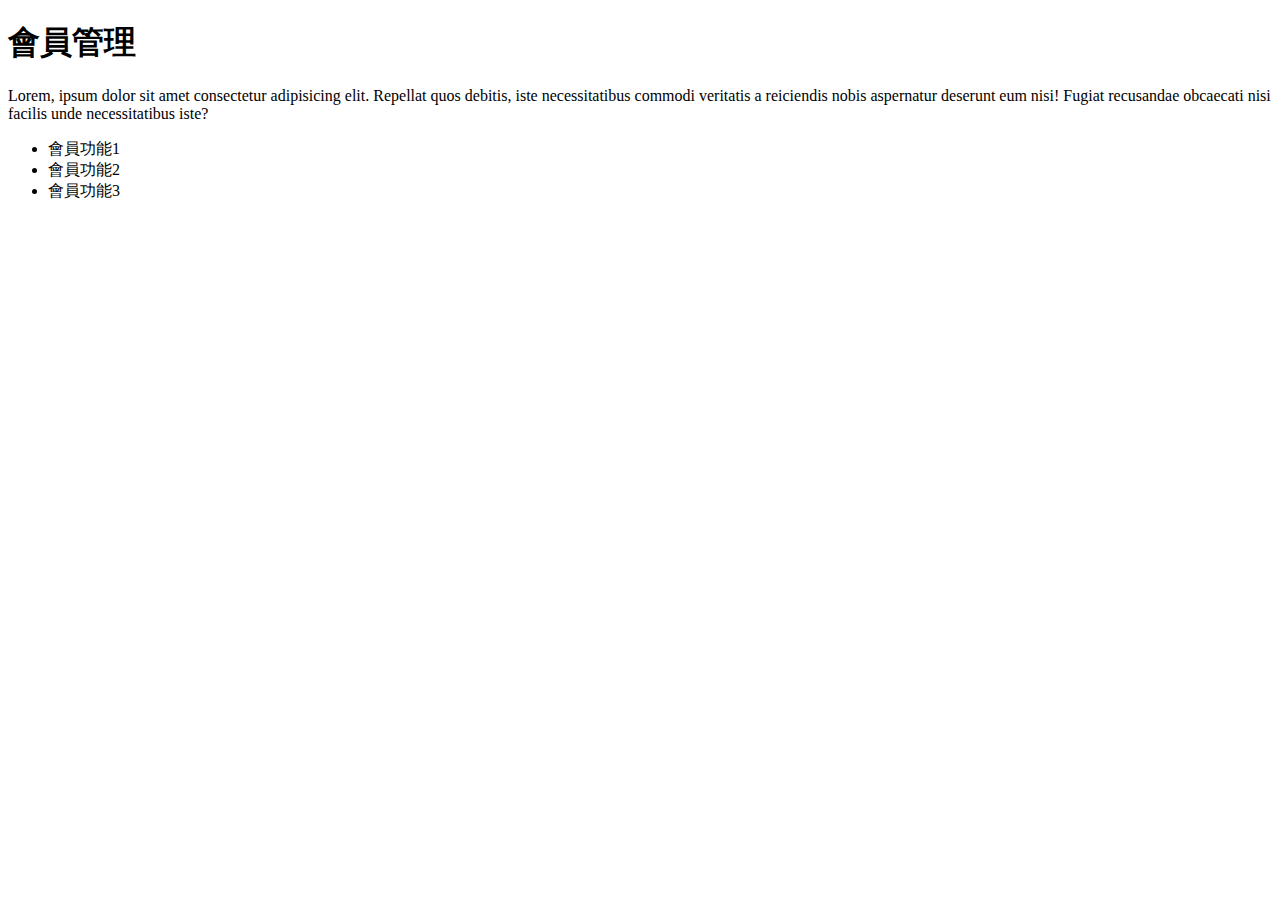
<file: member.html>
<!DOCTYPE html>
<html lang="en">
<head>
    <meta charset="UTF-8">
    <meta name="viewport" content="width=device-width, initial-scale=1.0">
    <title>Document</title>
</head>
<body>
    <h1>會員管理</h1>
    <p>Lorem, ipsum dolor sit amet consectetur adipisicing elit. Repellat quos debitis, iste necessitatibus commodi veritatis a reiciendis nobis aspernatur deserunt eum nisi! Fugiat recusandae obcaecati nisi facilis unde necessitatibus iste?</p>

    <ul>
        <li>會員功能1</li>
        <li>會員功能2</li>
        <li>會員功能3</li>
    </ul>

</body>
</html>
</file>
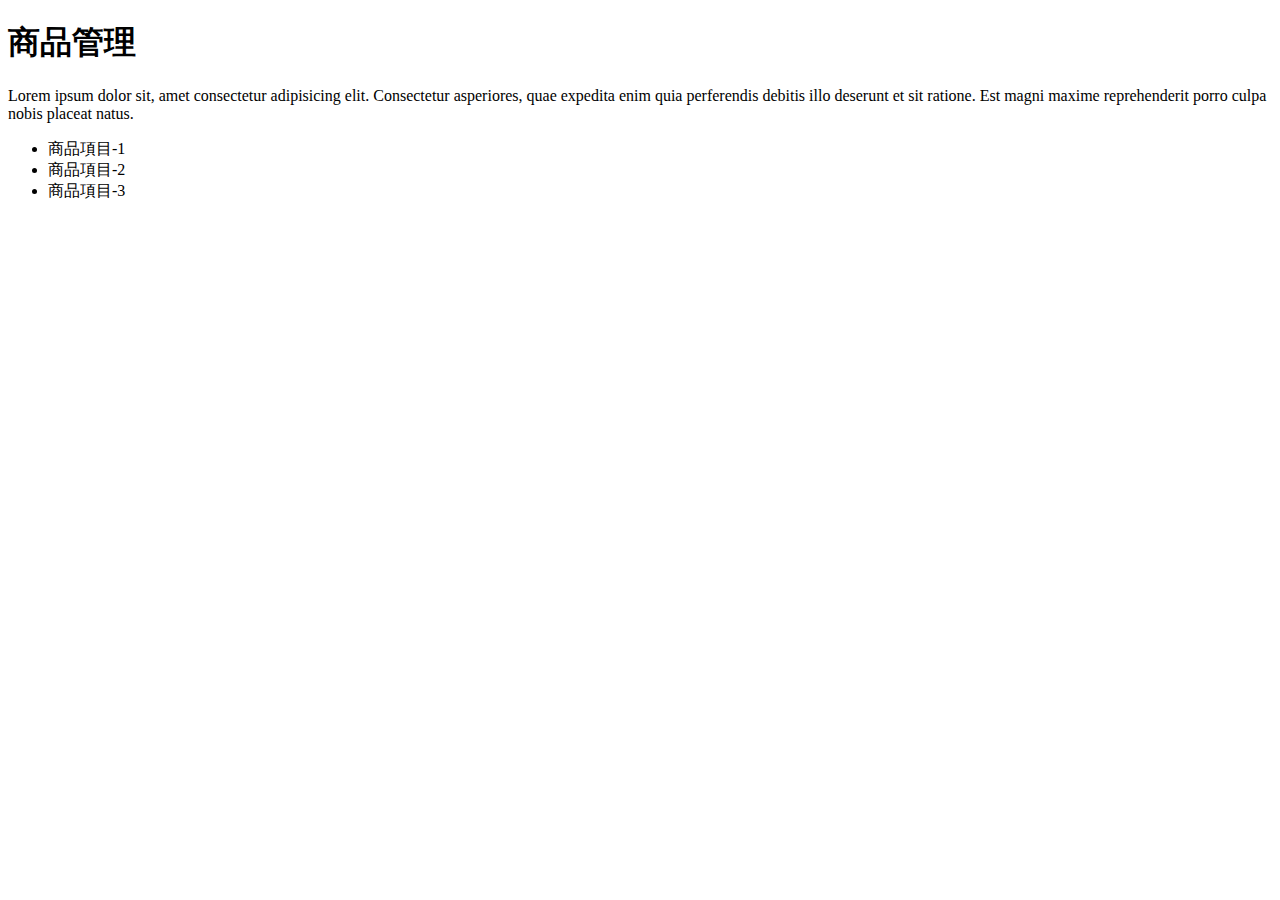
<file: product.html>
<!DOCTYPE html>
<html lang="en">
<head>
    <meta charset="UTF-8">
    <meta name="viewport" content="width=device-width, initial-scale=1.0">
    <title>Document</title>
</head>
<body>
    <h1>商品管理</h1>
    <p>Lorem ipsum dolor sit, amet consectetur adipisicing elit. Consectetur asperiores, quae expedita enim quia perferendis debitis illo deserunt et sit ratione. Est magni maxime reprehenderit porro culpa nobis placeat natus.</p>

    <ul>
        <li>商品項目-1</li>
        <li>商品項目-2</li>
        <li>商品項目-3</li>
    </ul>
</body>
</html>
</file>
